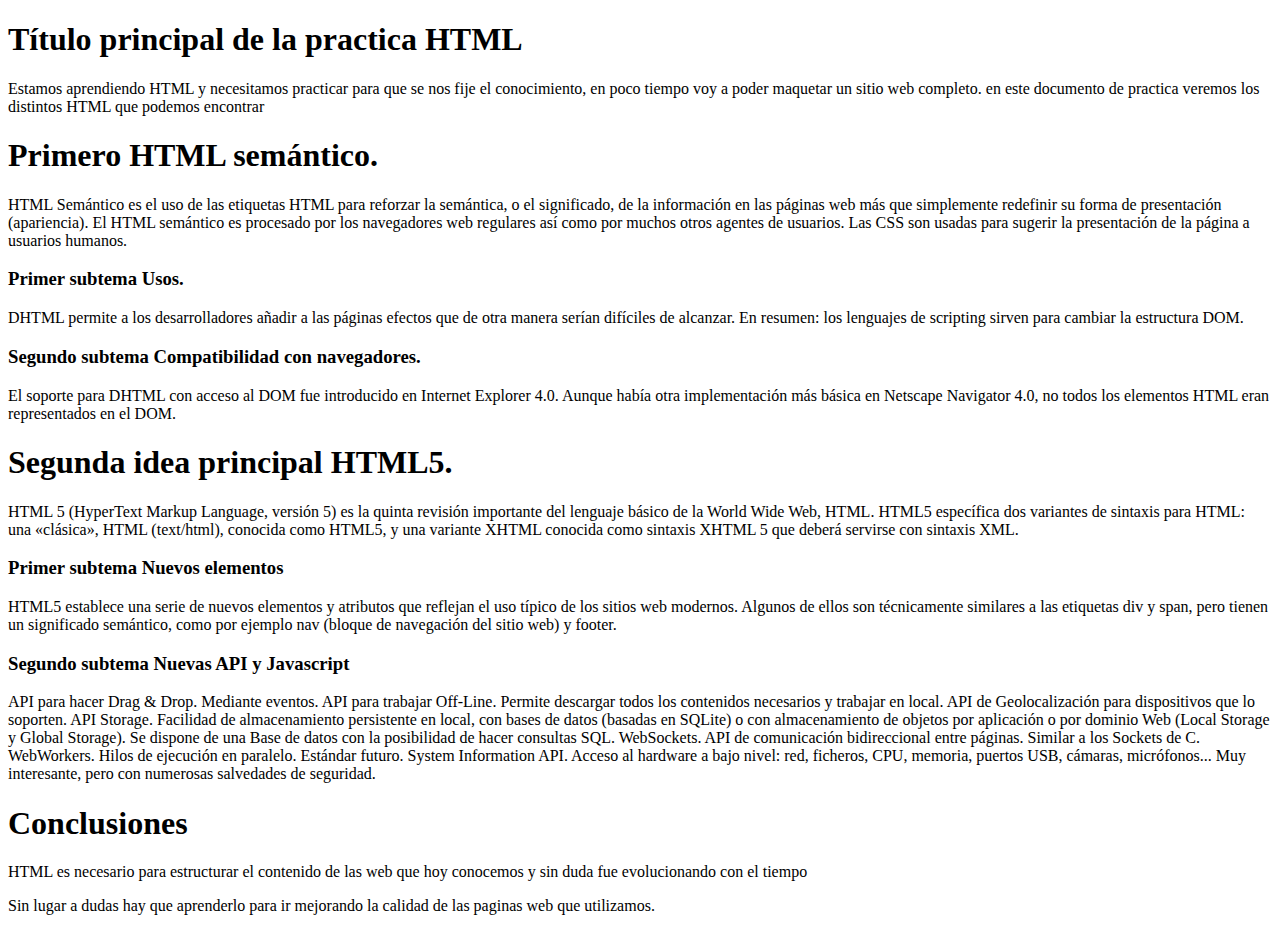
<file: index.html>
<!DOCTYPE html>
<html lang="en">
<head>
    <meta charset="UTF-8">
    <meta http-equiv="X-UA-Compatible" content="IE=edge">
    <meta name="viewport" content="width=device-width, initial-scale=1.0">
    <title>Document</title>
</head>
<body>
    <header>
        <h1>Título principal de la practica HTML</h1>
        <p>Estamos aprendiendo HTML y necesitamos practicar para que se nos fije el conocimiento, en poco tiempo voy a poder maquetar un sitio web completo. en este documento de practica veremos los distintos HTML que podemos encontrar </p>
    </header>    
</body>
<article>
    <h1>Primero HTML semántico.</h1>
    <p>HTML Semántico es el uso de las etiquetas HTML para reforzar la semántica, o el significado, de la información en las páginas web más que simplemente redefinir su forma de presentación (apariencia). El HTML semántico es procesado por los navegadores web regulares así como por muchos otros agentes de usuarios. Las CSS son usadas para sugerir la presentación de la página a usuarios humanos.</p>
    <h3>Primer subtema Usos.</h3>
    <p>DHTML permite a los desarrolladores añadir a las páginas efectos que de otra manera serían difíciles de alcanzar. En resumen: los lenguajes de scripting sirven para cambiar la estructura DOM.</p>
    <h3>Segundo subtema Compatibilidad con navegadores.</h3>
    <p>El soporte para DHTML con acceso al DOM fue introducido en Internet Explorer 4.0. Aunque había otra implementación más básica en Netscape Navigator 4.0, no todos los elementos HTML eran representados en el DOM.</p>
    <h1>Segunda idea principal HTML5.</h1>
    <p>HTML 5 (HyperText Markup Language, versión 5) es la quinta revisión importante del lenguaje básico de la World Wide Web, HTML. HTML5 específica dos variantes de sintaxis para HTML: una «clásica», HTML (text/html), conocida como HTML5, y una variante XHTML conocida como sintaxis XHTML 5 que deberá servirse con sintaxis XML.</p>
    <h3>Primer subtema Nuevos elementos</h3>
    <p>HTML5 establece una serie de nuevos elementos y atributos que reflejan el uso típico de los sitios web modernos. Algunos de ellos son técnicamente similares a las etiquetas div y span, pero tienen un significado semántico, como por ejemplo nav (bloque de navegación del sitio web) y footer.</p>
    <h3>Segundo subtema Nuevas API y Javascript</h3>
    <p>API para hacer Drag & Drop. Mediante eventos.
        API para trabajar Off-Line. Permite descargar todos los contenidos necesarios y trabajar en local.
        API de Geolocalización para dispositivos que lo soporten.
        API Storage. Facilidad de almacenamiento persistente en local, con bases de datos (basadas en SQLite) o con almacenamiento de objetos por aplicación o por dominio Web (Local Storage y Global Storage). Se dispone de una Base de datos con la posibilidad de hacer consultas SQL.
        WebSockets. API de comunicación bidireccional entre páginas. Similar a los Sockets de C.
        WebWorkers. Hilos de ejecución en paralelo.
        Estándar futuro. System Information API. Acceso al hardware a bajo nivel: red, ficheros, CPU, memoria, puertos USB, cámaras, micrófonos... Muy interesante, pero con numerosas salvedades de seguridad.</p>
    <h1>Conclusiones</h1>
    <p>HTML es necesario para estructurar el contenido de las web que hoy conocemos y sin duda fue evolucionando con el tiempo</p>
	<p>Sin lugar a dudas hay que aprenderlo para ir mejorando la calidad de las paginas web que utilizamos.</p>
</article>
</html>
</file>
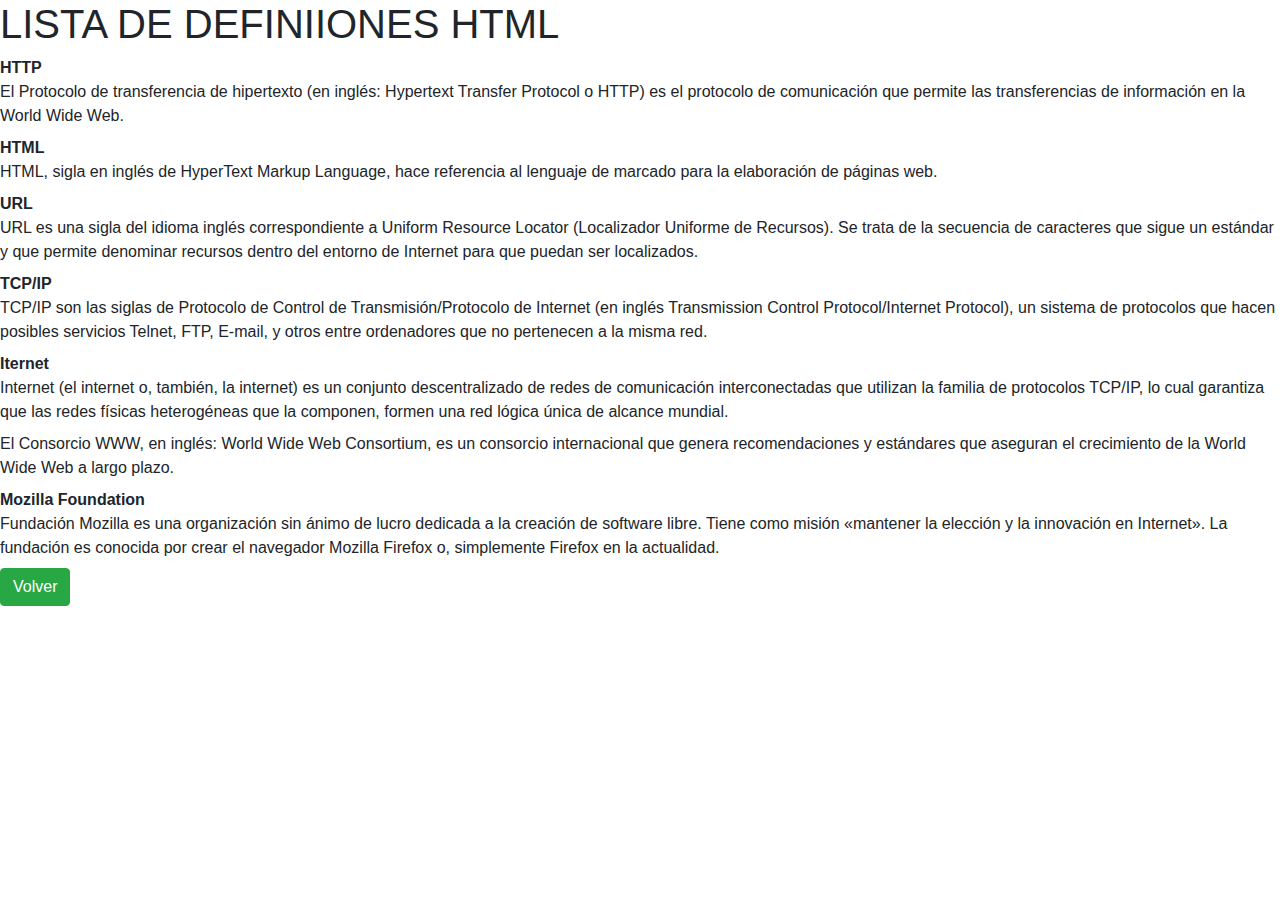
<file: index2.html>
<!DOCTYPE html>
<html lang="es">
<head>
    <meta charset="UTF-8">
    <meta http-equiv="X-UA-Compatible" content="IE=edge">
    <meta name="viewport" content="width=device-width, initial-scale=1.0">
    <title>Prueba de Lista de definiciones</title>
    <link rel="stylesheet" href="https://cdn.jsdelivr.net/npm/bootstrap@4.5.3/dist/css/bootstrap.min.css" rel="stylesheet">
    </head>
<body>
<h1>LISTA DE DEFINIIONES HTML</h1>
<dl>
    <dt>HTTP</dt>
    <dd>El Protocolo de transferencia de hipertexto (en inglés: Hypertext Transfer Protocol o HTTP) es el protocolo de
        comunicación que permite las transferencias de información en la World Wide Web.</dd>
    <dt>HTML</dt>
    <dd>HTML, sigla en inglés de HyperText Markup Language, hace referencia al lenguaje de marcado para la elaboración de
        páginas web.</dd>
    <dt>URL</dt>
    <dd>URL es una sigla del idioma inglés correspondiente a Uniform Resource Locator (Localizador Uniforme de
        Recursos). Se trata de la secuencia de caracteres que sigue un estándar y que permite denominar recursos dentro del
        entorno de Internet para que puedan ser localizados.</dd>
    <dt>TCP/IP</dt>
    <dd>TCP/IP son las siglas de Protocolo de Control de Transmisión/Protocolo de Internet (en inglés Transmission Control
        Protocol/Internet Protocol), un sistema de protocolos que hacen posibles servicios Telnet, FTP, E-mail, y otros entre
        ordenadores que no pertenecen a la misma red.</dd>
    <dt>Iternet</dt>
    <dd>Internet (el internet o, también, la internet) es un conjunto descentralizado de redes de comunicación interconectadas
        que utilizan la familia de protocolos TCP/IP, lo cual garantiza que las redes físicas heterogéneas que la componen,
        formen una red lógica única de alcance mundial.</dd>
    <dt><W3C/dt>
    <dd>El Consorcio WWW, en inglés: World Wide Web Consortium, es un consorcio internacional que genera
        recomendaciones y estándares que aseguran el crecimiento de la World Wide Web a largo plazo.</dd>
    <dt>Mozilla Foundation</dt>
    <dd>Fundación Mozilla es una organización sin ánimo de lucro dedicada a la creación de software libre. Tiene como
        misión «mantener la elección y la innovación en Internet». La fundación es conocida por crear el navegador Mozilla
        Firefox o, simplemente Firefox en la actualidad.</dd>
        <a href="practica.html" class="btn btn-success">Volver</a>
        <script src="dist/js/bootstrap.bundle.min.js"></script>
    </dl>
</body>
</html>
</file>
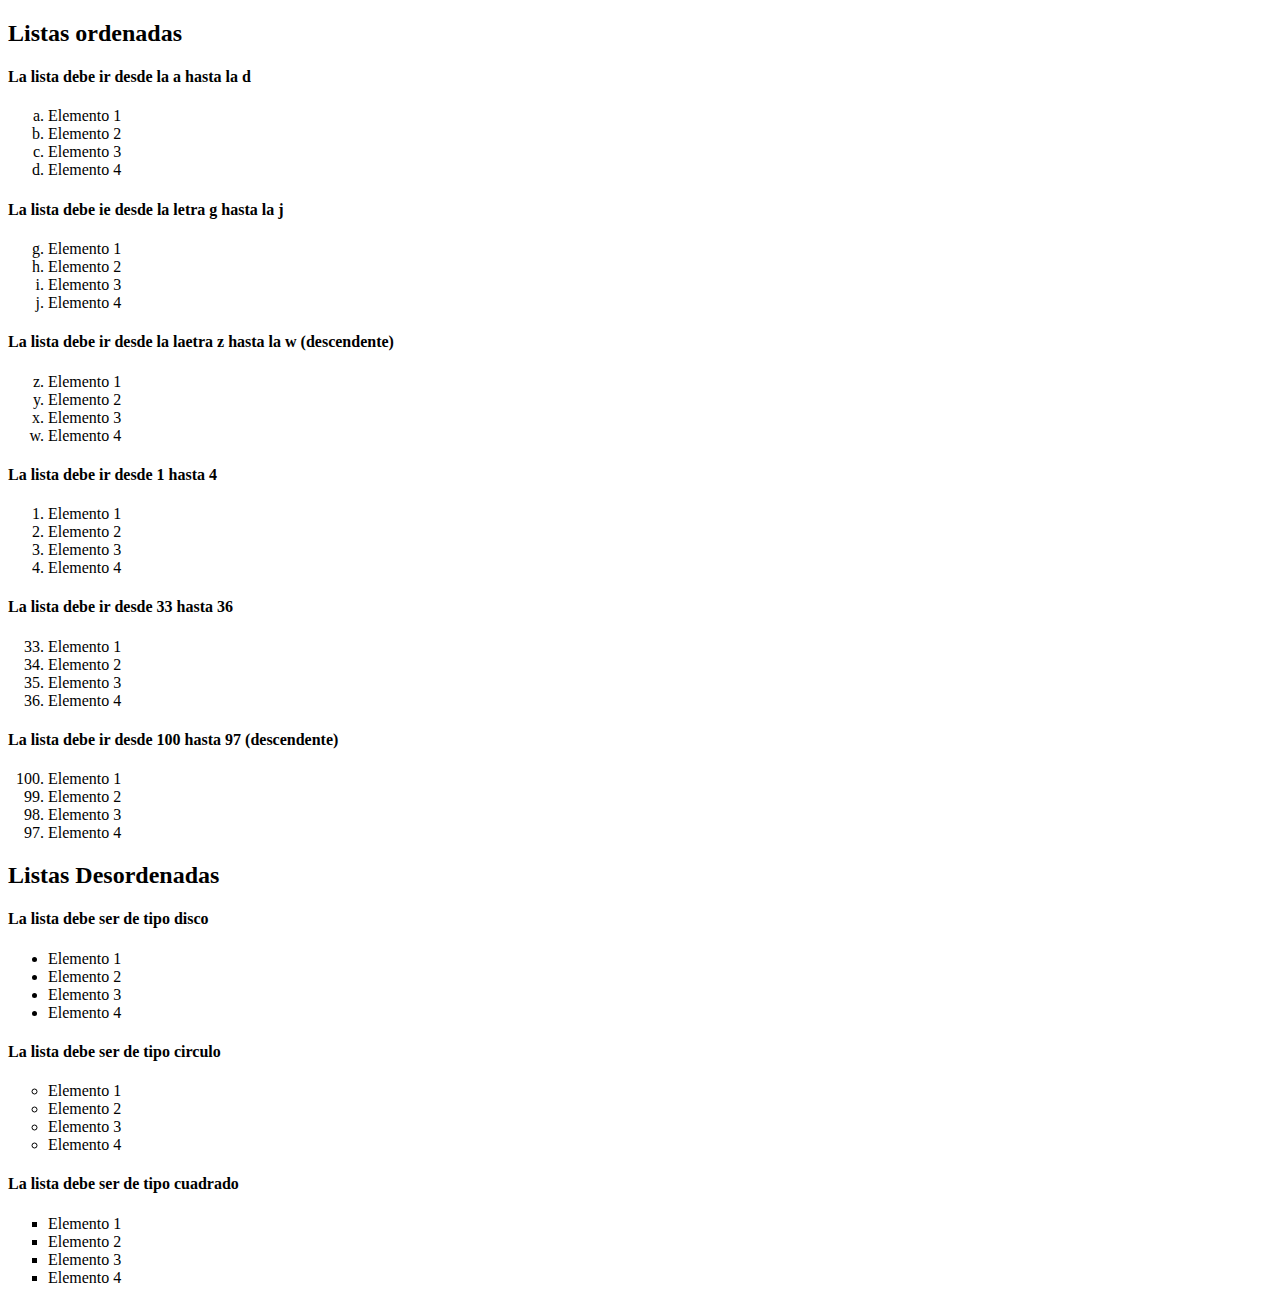
<file: index3.html>
<!DOCTYPE html>
<html lang="es">
<head>
    <meta charset="UTF-8">
    <meta http-equiv="X-UA-Compatible" content="IE=edge">
    <meta name="viewport" content="width=device-width, initial-scale=1.0">
    <title>Resolución ejercicio etiquetas de encabezdos html</title>
    <meta content="author" content="Francesc Ricart"
</head>
<body>
    <h2>Listas ordenadas</h2>
<h4>La lista debe ir desde la a hasta la d</h4>
<ol type="a">
    <li>Elemento 1</li>
    <li>Elemento 2</li>
    <li>Elemento 3</li>
    <li>Elemento 4</li>  
</ol>
 
<h4>La lista debe ie desde la letra g hasta la j</h4>
<ol type="a" start="7">
    <li>Elemento 1</li>
    <li>Elemento 2</li>
    <li>Elemento 3</li>
    <li>Elemento 4</li>  
</ol>

<h4>La lista debe ir desde la laetra z hasta la w (descendente)</h4>
<ol type="a" start="26" reversed>
    <li>Elemento 1</li>
    <li>Elemento 2</li>
    <li>Elemento 3</li>
    <li>Elemento 4</li>  
</ol>

<h4>La lista debe ir desde 1 hasta 4</h4>
<ol type="1">
    <li>Elemento 1</li>
    <li>Elemento 2</li>
    <li>Elemento 3</li>
    <li>Elemento 4</li>  
</ol>

<h4>La lista debe ir desde 33 hasta 36 </h4>
<ol type="1" start="33">
    <li>Elemento 1</li>
    <li>Elemento 2</li>
    <li>Elemento 3</li>
    <li>Elemento 4</li>  
</ol>

<h4>La lista debe ir desde 100 hasta 97 (descendente) </h4>
<ol type="1" start="100" reversed>
    <li>Elemento 1</li>
    <li>Elemento 2</li>
    <li>Elemento 3</li>
    <li>Elemento 4</li>  
</ol>  
  
   <h2>Listas Desordenadas</h2>

   <h4>La lista debe ser de tipo disco </h4>
 <ul> 
    <li>Elemento 1</li>
    <li>Elemento 2</li>
    <li>Elemento 3</li>
    <li>Elemento 4</li>  
</ul>

   <h4>La lista debe ser de tipo circulo</h4>
<ul type="circle">
    <li>Elemento 1</li>
    <li>Elemento 2</li>
    <li>Elemento 3</li>
    <li>Elemento 4</li>  
</ul>

   <h4>La lista debe ser de tipo cuadrado</h4>
   <ul type="square">
    <li>Elemento 1</li>
    <li>Elemento 2</li>
    <li>Elemento 3</li>
    <li>Elemento 4</li>  
</ul> 
</body>
</html>
</file>
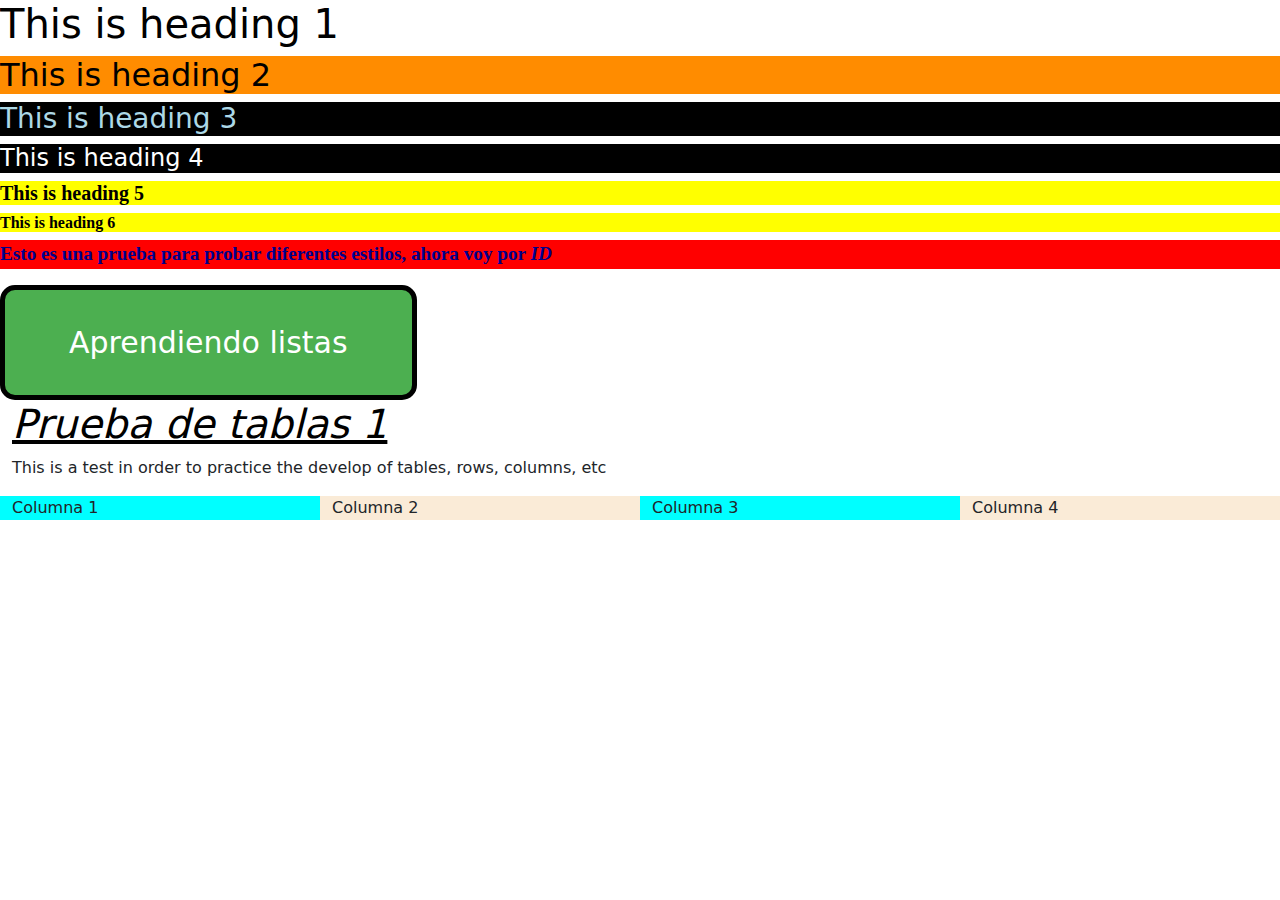
<file: practica.html>
<html>

<head>
    <title>Heading Example</title>
    <link rel="stylesheet" href="dist/css/bootstrap.min.css">
</head>

<body>
    <h1>This is heading 1</h1>
    <h2>This is heading 2</h2>
    <h3>This is heading 3</h3>
    <h4>This is heading 4</h4>
    <h5 class="parrafosh5h6">This is heading 5</h5>
    <h6 class="parrafosh5h6">This is heading 6</h6>
    <p id="pruebaID">Esto es una prueba para probar diferentes estilos, ahora voy por <em>ID</em></p>
    <a href="index2.html" class="botonpiola">Aprendiendo listas</a>
    <link rel="stylesheet" href="styles.css">
    <div class="container-fluid">
        <h1><em><u>Prueba de tablas 1</u></em></h1>
        <p>This is a test in order to practice the develop of tables, rows, columns, etc</p>
        <div class="row">
            <div class="col-md-3" style="background-color:aqua;">Columna 1</div>
            <div class="col-md-3" style="background-color:antiquewhite;">Columna 2</div>
            <div class="col-md-3" style="background-color:aqua;">Columna 3</div>
            <div class="col-md-3" style="background-color:antiquewhite;">Columna 4</div>
        </div>
    </div>
</body>
    
</html>
</file>
<file: styles.css>
h1 {
    color: rgb(0, 0, 0);
    background-color: rgb(255, 255, 255);
}
h2 {
    color: black;
    background-color: darkorange;
}
h3 {
    color: lightblue;
    background-color: black;
}
h4 {
    color: white;
    background-color: black;
}
.parrafosh5h6 {
    color: black;
    background-color: yellow;
    font-weight: bold;
    font-family: 'Times New Roman', Times, serif;
}
#pruebaID {
    color: darkblue;
    background-color: red;
    font-weight: bold;
    font-family: Georgia, 'Times New Roman', Times, serif;
    font-size: larger;
}
.botonpiola {
    background-color: #4CAF50; /* Green */
    border: none;
    color: white;
    padding: 30px 64px;
    text-align: center;
    text-decoration: none;
    display: inline-block;
    font-size: 30px;
    border-style: solid;
    border-width: 5px;
    border-color: black;
    border-radius: 15px;
  }
</file>
